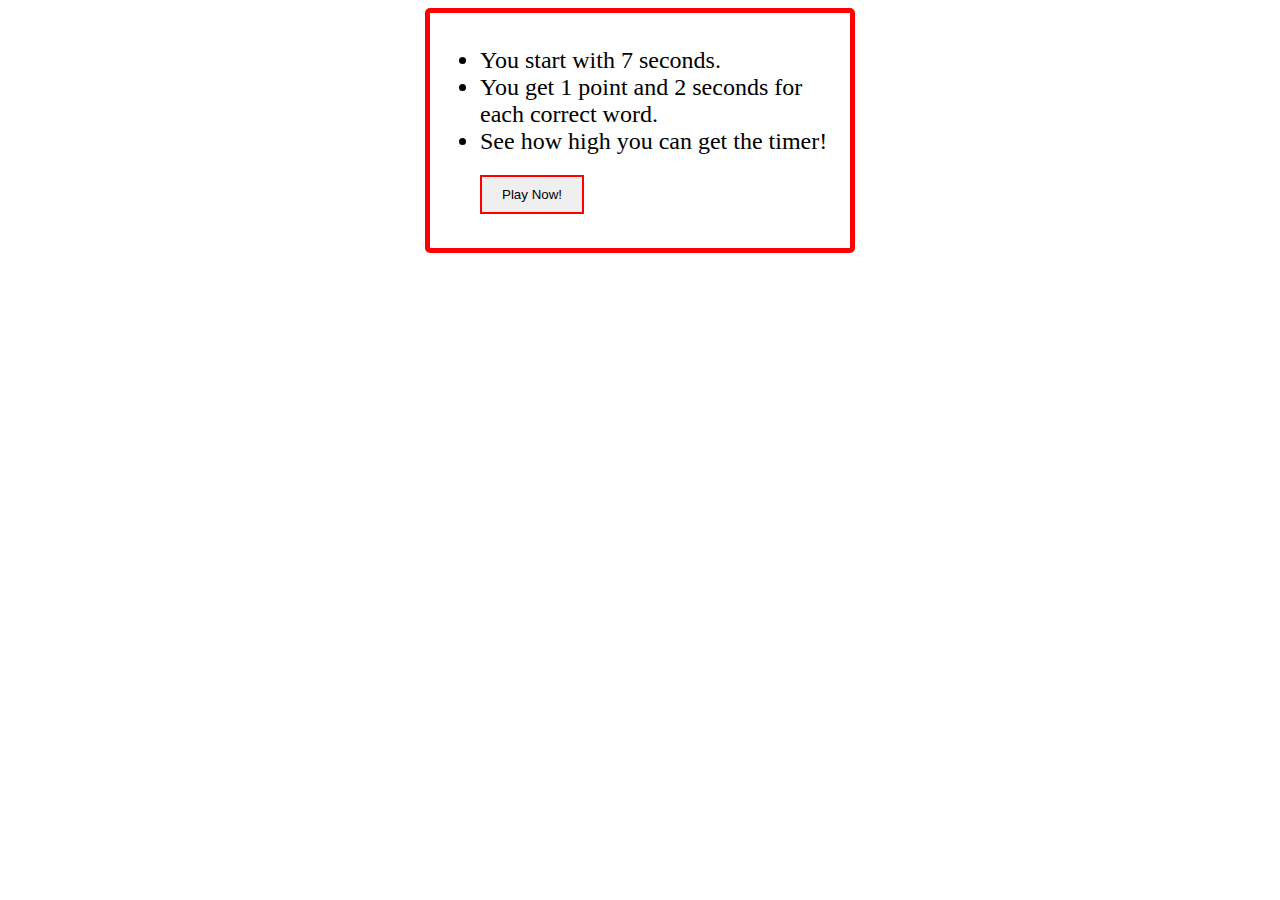
<file: index.html>
<!DOCTYPE html>
<html lang="en-US">

<head>
    <title>Anthony's Typing Game</title>
    <link rel="stylesheet" href="style.css">
</head>

<body id="background">
    <main>
        <section id="instructions">
            <ul>
                <li>You start with 7 seconds.</li>
                <li>You get 1 point and 2 seconds for each correct word.</li>
                <li>See how high you can get the timer!</li>
                <button id="play">Play Now!</button>
                </ul>
        </section>
        <section id="game">
            <p>Score</p>
            <div id="score"></div>
            <p>Timer</p>
            <div id="timer"></div>
            <p>Word</p>
            <div id="wordToType"></div>
            <p>Type here</p>
            <input id="input" type=text>
        </section>
    </main>
</body>

<script src="script.js"></script>

</html>
</file>
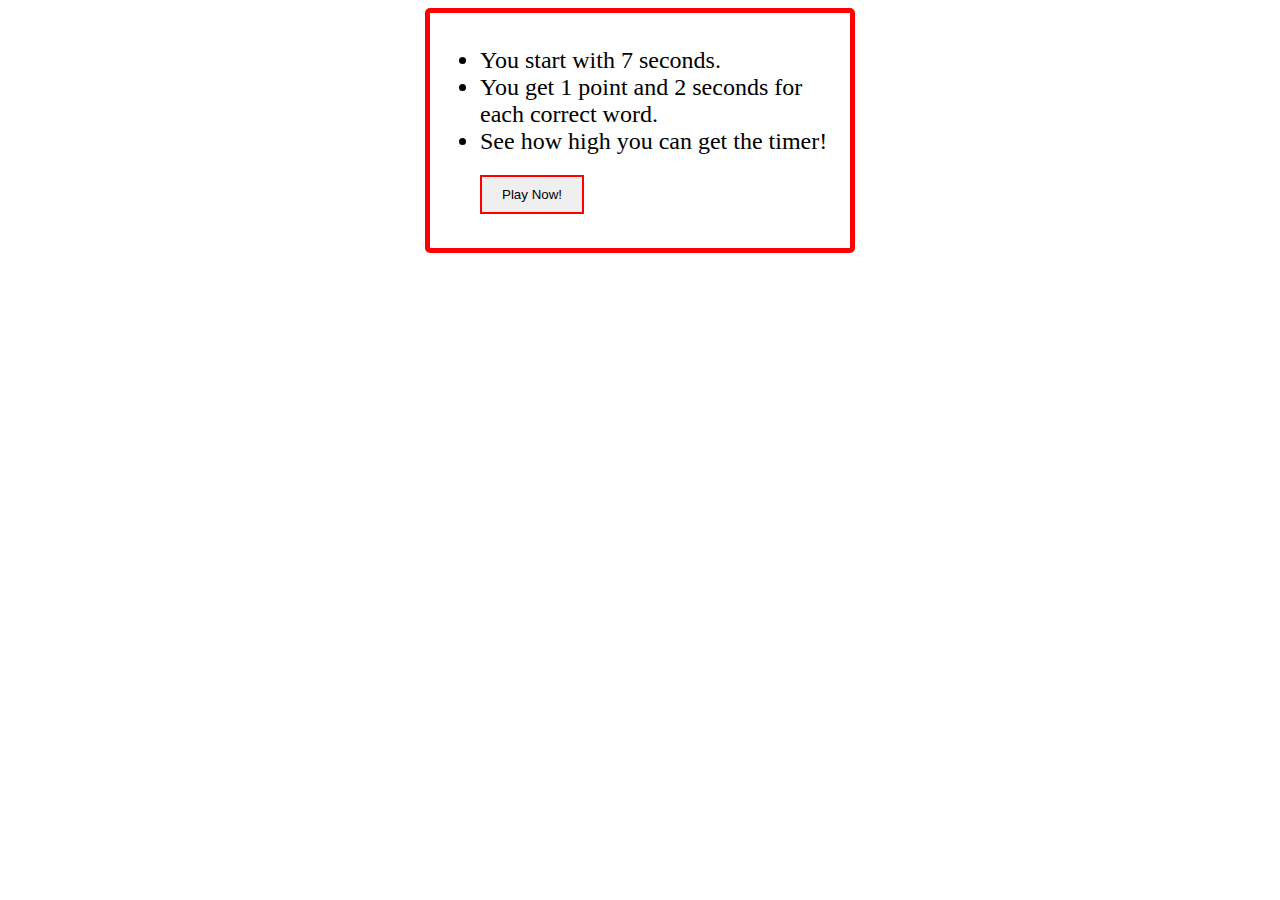
<file: typinggame.html>
<!DOCTYPE html>
<html lang="en-US">

<head>
    <title>Anthony's Typing Game</title>
    <link rel="stylesheet" href="style.css">
</head>

<body id="background">
    <main>
        <section id="instructions">
            <ul>
                <li>You start with 7 seconds.</li>
                <li>You get 1 point and 2 seconds for each correct word.</li>
                <li>See how high you can get the timer!</li>
                <button id="play">Play Now!</button>
                </ul>
        </section>
        <section id="game">
            <p>Score</p>
            <div id="score"></div>
            <p>Timer</p>
            <div id="timer"></div>
            <p>Word</p>
            <div id="wordToType"></div>
            <p>Type here</p>
            <input id="input" type=text>
        </section>
    </main>
</body>

<script src="script.js"></script>

</html>
</file>
<file: style.css>
main {
    border: solid red 5px;
    max-width: 400px;
    padding: 10px;
    border-radius: 5px;
    text-align: center;
    font-size: 1.5em;
    margin: 0 auto;
}

#instructions {
    text-align: left;
}

#game {
    display: none;
}

#play {
    border: solid red 2px;
    margin: 20px 0 0 0;
    padding: 10px 20px;
    text-align: center;
}

p {
    text-align: center;
    margin: 40px 0 0 0;
}

#wordToType, #score, #timer {
    border: solid red 1px;
    max-width: 300px;
    margin: 0 auto 40px auto;
    padding: 10px;
    text-align: center;

}

input {
    border: solid black 2px;
    font-size: 1em;
    max-width: 300px;
    padding: 10px;
    margin: 0 0 20px 0;
}
</file>
